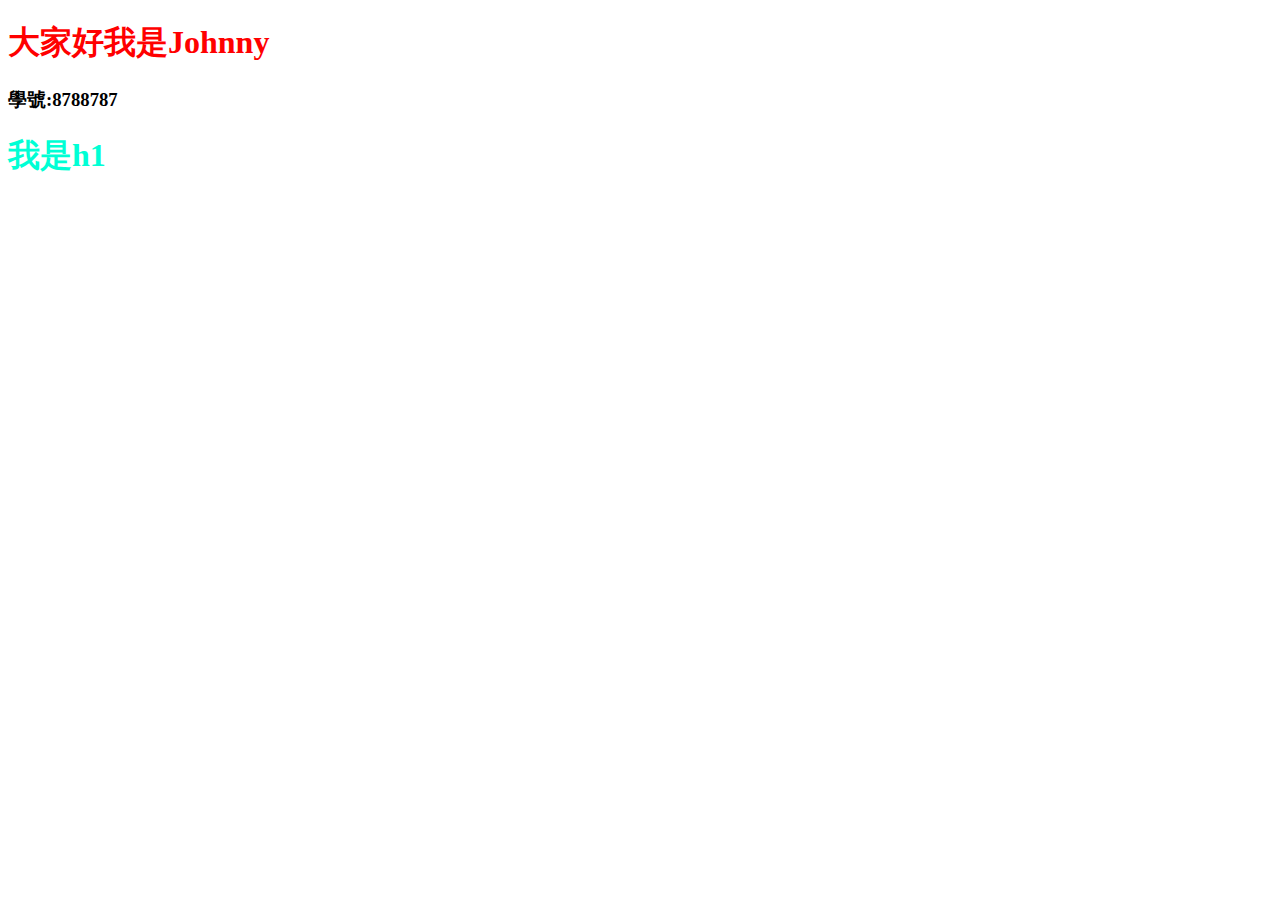
<file: index.html>
<!DOCTYPE html>
<html lang="en">

<head>
    <meta charset="UTF-8">
    <meta name="viewport"
          content="width=device-width, initial-scale=1.0">
    <title>Document</title>
    <script type="text/javascript"
            src="userInfo/user-info.component.js"></script>
    <link rel="stylesheet"
          href="global.css">
</head>

<body>
    <app-user-info></app-user-info>
    <h1>我是h1</h1>
</body>

</html>
</file>
<file: global.css>
h1 {
    color: rgb(0, 255, 213);
}
</file>
